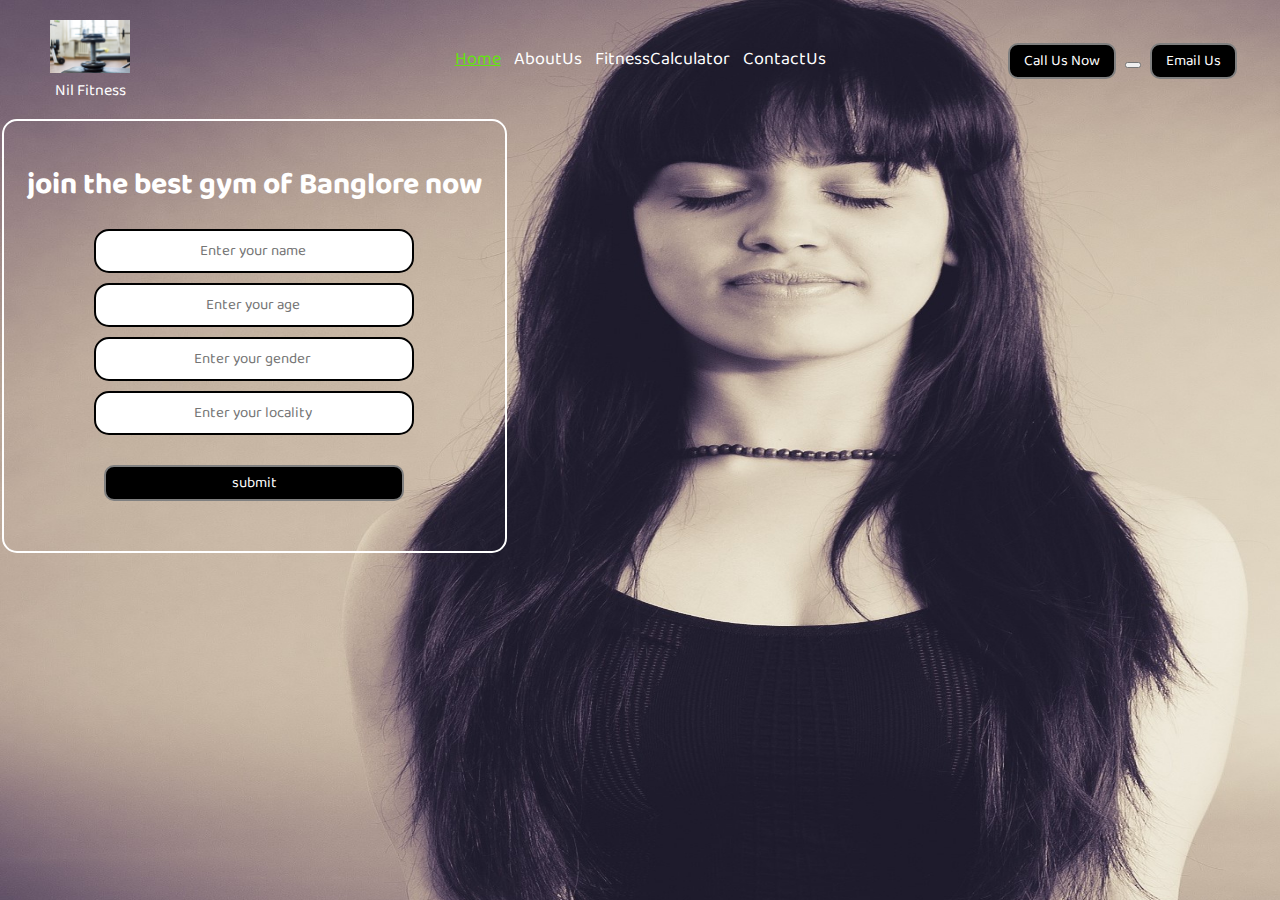
<file: index.html>
<!DOCTYPE html>
<html lang="en">
<head>
    <meta charset="UTF-8">
    <meta name="viewport" content="width=device-width, initial-scale=1.0">
    <title>Nilgym.com</title>
</head>
<link href="https://fonts.googleapis.com/css2?family=Baloo+Bhai+2:wght@500&display=swap" rel="stylesheet">
<link rel="stylesheet" href="css/style.css">

<style>
/* css Reset*/ 
body{
    font-family: 'Baloo Bhai 2', cursive;
    color: white;
    margin: 0px;
    padding: 0px;
    background: url('img/perss.jpg');
    background-repeat: no-repeat;
    
    background-size: 1600px 1300px
    /* background-size: auto; */   
}

.left
{
    
/* border: 1.5px red solid; */
display: inline-block;
position: absolute;
left: 50px;
top: 20px;
}
.left img{
    width: 80px;

}
.left div{
    line-height:19px;
    font-size: 26x;
    text-align: center;
}

.mid
{
    display: block;
    width: 36%;
    margin:29px auto ;
/* border: 2px green solid; */
color: white;
}

.right
{
    position: absolute;
    right: 34px;
    top: 43px;
    display: inline-block;
/* border:2px yellow solid; */

}
.btn{
    font-family: 'Baloo Bhai 2', cursive;
    margin: 0px 9px;
    color: white;
    background-color: black;
    padding: 4px 14px;
    border: 2px solid gray;
    border-radius: 10px;
font-size: 15px;
cursor: pointer;
}
.btm:hover{
background-color: rgb(58, 56, 56);
}
.navbar
{
display: inline-block;
}
.navbar li
{
    
   display: inline-block;
font-size: 18px;
    
}
.navbar li a{
    color: white;
    text-decoration:none;
    padding: 5px 5px;
}
.navbar li a:hover, .navbar li a.active{
    
    text-decoration:underline;
    color: rgb(100, 226, 17);
}
.container
{
    font-size: 15px;
    border: 2px solid green;
    margin: 10px 2px;
    padding: 20px;
    width: 36%;
    border-radius: 15px;
    border-color: white;

}

.form-group input
{
    font-family: 'Baloo Bhai 2', cursive;
    
    font-size: 15px;
text-align: center;
display: block;
width: 300px;
border-radius: 15px;
padding: 8px;
border: black 2px solid;
margin: 10px auto;
}

.container h1
{
text-align: center;
}
.container button{
display: block;
width: 300px;
margin: 30px auto;

}
</style>
<body>
    <header class="header"> 
        <!-- left box for logo -->
<div class="left">
    <img src="img/dumbbell.jpg" alt="">
    <div> Nil Fitness</div>
</div>

<!-- mid box for navigation -->
<div class="mid">

    <ul class="navbar">
        <li><a href="#" class="active">Home</a></li>
        <li><a href="#">AboutUs</a></li>
        <li><a href="#">FitnessCalculator</a></li>
        <li><a href="#">ContactUs</a></li>
    </ul>
</div>
<!-- right box for buttons -->
<div class="right"> 
    <button class="btn">Call Us Now<button>
        <button class="btn">Email Us</button>
</div>

    </header>

    
    <div class="container">
      <h1>join the best gym of Banglore now</h1>
      <form action="noaction.php">
<div class="form-group">
    <input type="text" name="" placeholder="Enter your name ">
</div>

<div class="form-group">
    <input type="text" name="" placeholder="Enter your age ">
</div>

<div class="form-group">
    <input type="text" name="" placeholder="Enter your gender ">
    
</div>

<div class="form-group">
    <input type="text" name="" placeholder="Enter your locality ">
    
</div>


<button class="btn">submit</button>
      </form>
    </div>
</body>
</html>
</file>
<file: css/style.css>
<!DOCTYPE html>
<html lang="en">
<head>
    <meta charset="UTF-8">
    <meta name="viewport" content="width=device-width, initial-scale=1.0">
    <title>Nil fitness</title>
</head>

<style>

       
</style>
<body>
    
</body>
</html>
</file>
